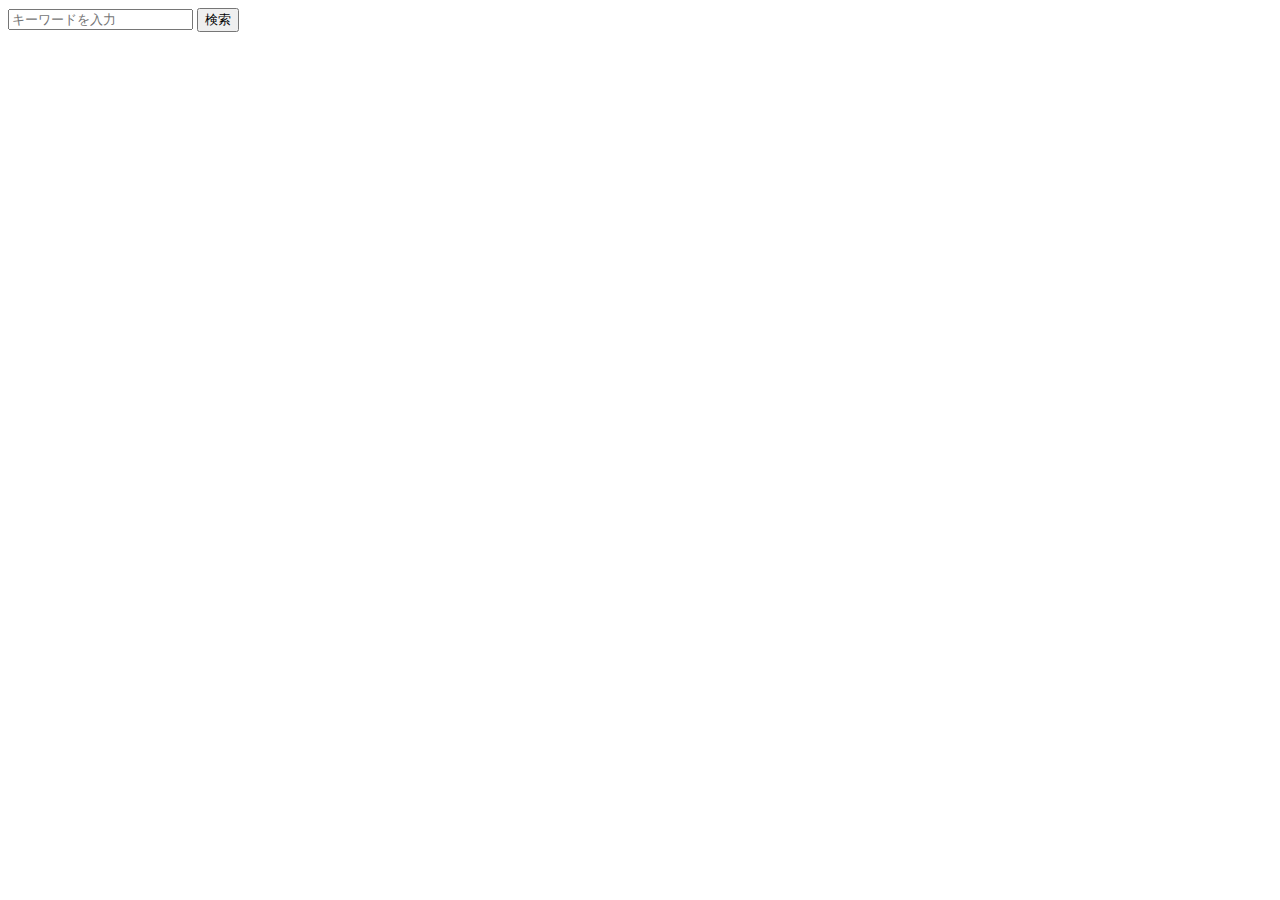
<file: Cookie/search_histroy.html>
<!DOCTYPE html>
<html lang="en">
<head>
  <meta charset="UTF-8">
  <meta name="viewport" content="width=device-width, initial-scale=1.0">
  <title>検索履歴</title>
</head>
<body>
  <form action="cookie.php" method="POST"> 
    <div>
      <input type="search" name = "search" id = "search"  placeholder="キーワードを入力">
      <input type="submit" value="検索">
    </div>
  </form>
</body>
</html>
</file>
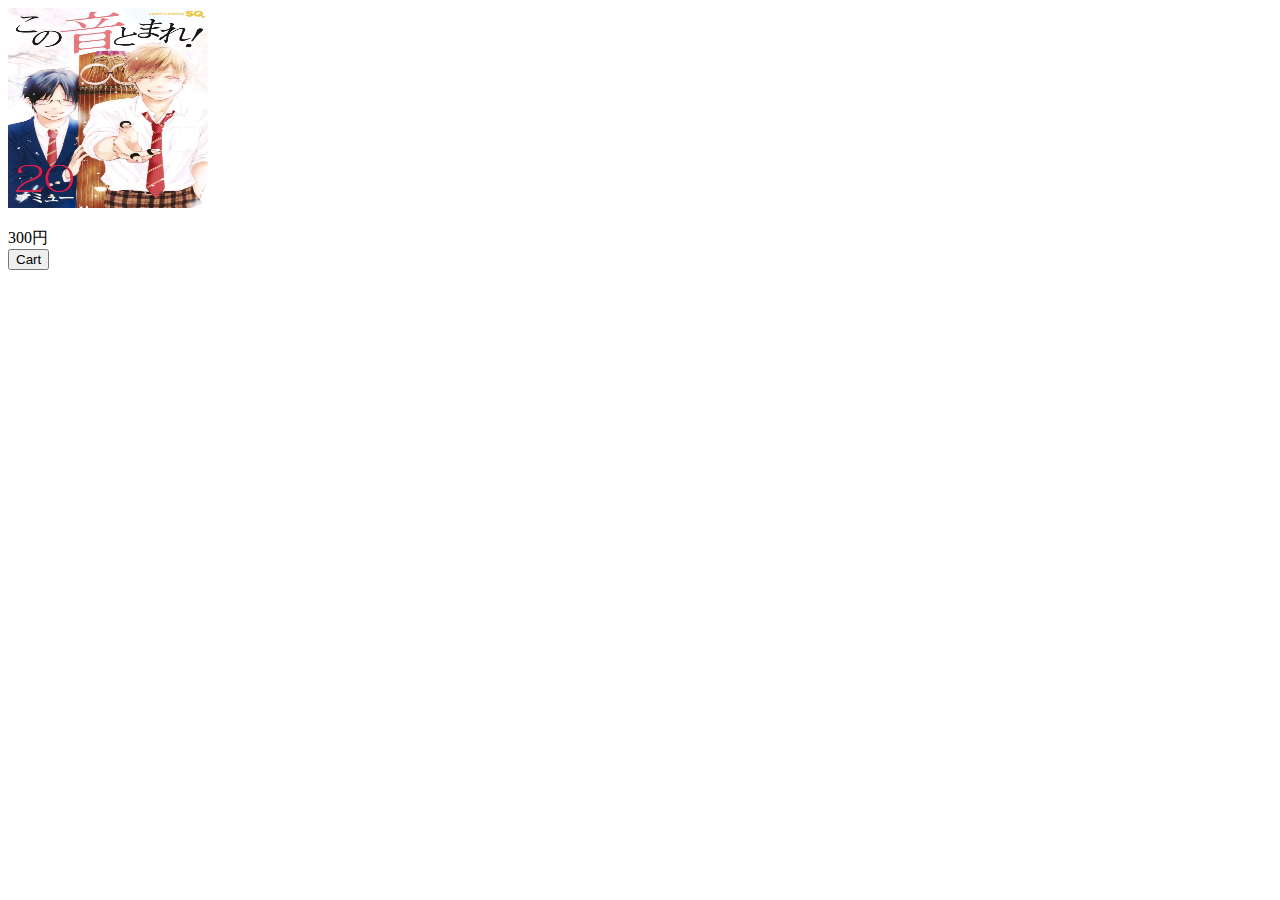
<file: Search/product_description.html>
<!DOCTYPE html>
<html lang="en">

<head>
  <meta charset="UTF-8">
  <meta name="viewport" content="width=device-width, initial-scale=1.0">
  <script src="https://ajax.googleapis.com/ajax/libs/jquery/3.4.1/jquery.min.js"></script>
  <script src="jquery.raty.js"></script>
  <title>本のタイトル</title>
</head>

<body>
  <header></header>
  <div class="content">
    <div>
      <div class="product-part">
        <div class="product_image">
          <img src="../images/book1.jpg" height="200px" width="200px">
        </div>
        <div class="description">
          <div class="title">

          </div>
          <p id="star1"></p>
          <div class="price">
          300円
          </div>
          <div id='1' hidden></div>
          <input type="submit" name="cart" value="Cart">
        </div>
      </div>
    </div>
  </div>
  <footer></footer>
</body>

</html>
</file>
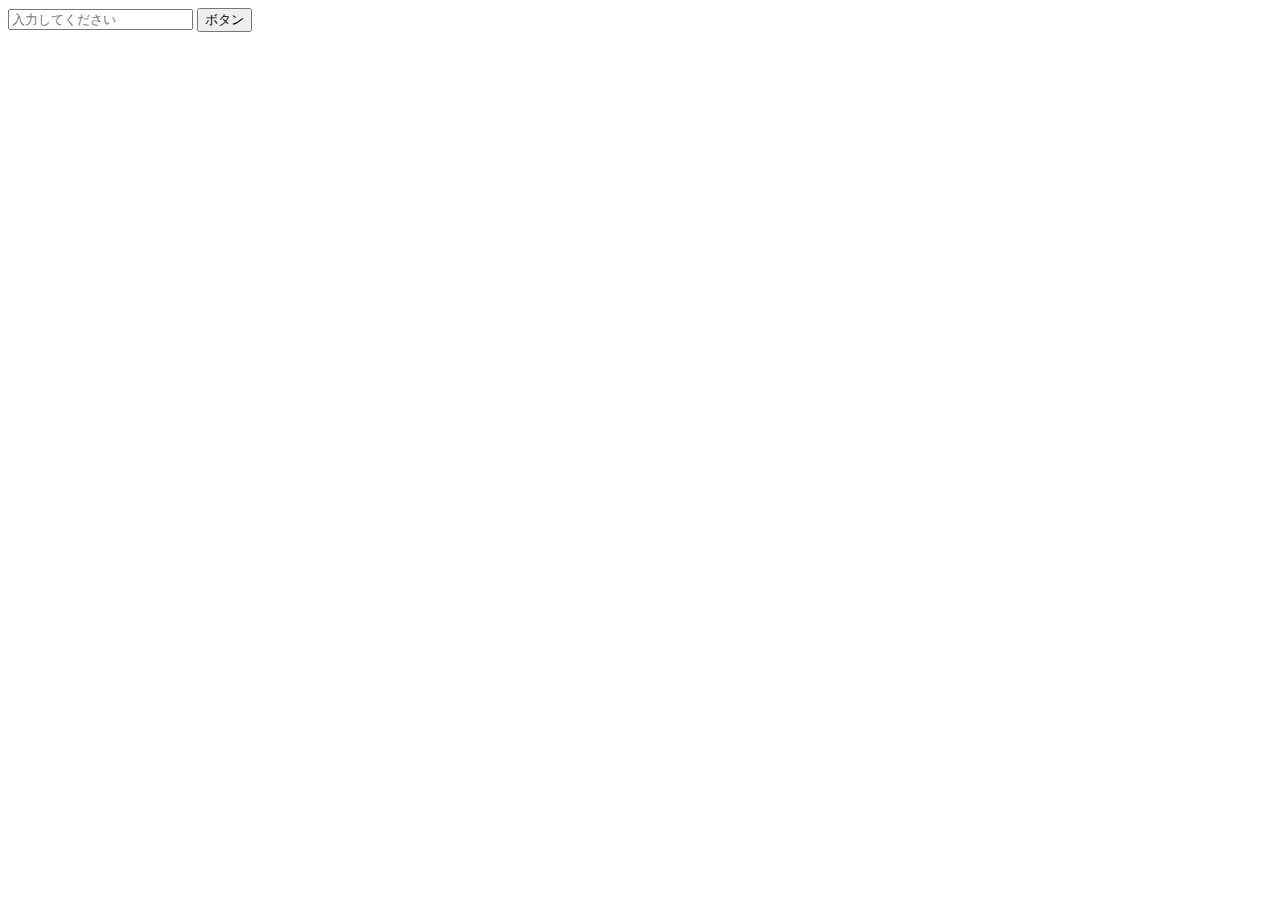
<file: Search/search.html>
<!DOCTYPE html>
<html lang="ja">

<head>
  <meta charset="UTF-8">
  <meta name="viewport" content="width=device-width, initial-scale=1.0">
  <script src="https://ajax.googleapis.com/ajax/libs/jquery/3.4.1/jquery.min.js"></script>
  <script src="jquery.raty.js"></script>
  <link rel="stylesheet" href="../Css/index.css">
  <title></title>
</head>

<body>
  <div class="contents">
    <div class="search_bar_content">
      <input type="text" id="search_bar" placeholder="入力してください">
      <input type="submit" id="submit" name="submit" value="ボタン">
    </div>
    <div class="search_display">
      <div id="product_content">
      </div>
    </div>
  </div>
  </div>
  </div>

  <script>
    $(function () {
      $("#submit").click(function () {
        $('.product-part').remove();
        var bar = { "title": $('#search_bar').val() };

        // 非同期通信
        $.ajax({
          type: "POST",
          url: "search_service.php",
          data: bar,
          dataType: "json",
          success: function (msg) {
            if (msg['id'].length > 0) {
              for (var i = 0; i < msg["id"].length; i++) {
                make_obj(msg, i);
              }
            } else {
              $('#product_content').append('<div class="product-part"><div>存在しません</div></div>');
            }
            console.log(msg);
          }
        });

        function make_obj(content, index) {
          $('#product_content').append(' <div class="product-part"><div class="product_image"><form action="product_detail.php" name="product_submit' + index + '" method="POST"><a href="#" onclick="document.product_submit' + index + '.submit();"><img src="../images/book1.jpg" height="200px" width="200px"></a><input type="text" name = product_id hidden value  = "' + content["id"][index] + '"></form></div><div class="description"><div class="title">' + content["name"][index] + '</div><p id="star' + index + '"></p><div class="price">' + content["price"][index] + '円</div><input type="submit" name="cart" value="Cart"></div></div>');
          star(content, index);
        }

        function star(content, index) {
          $('#star' + index).raty({
            readOnly: true,
            score: content["avg"][index]
          });
        }
      });
    });
  </script>
</body>

</html>
</file>
<file: Css/index.css>
.product-part{
  display: flex;
  width: 600px;
  margin: 0 auto;
}
</file>
